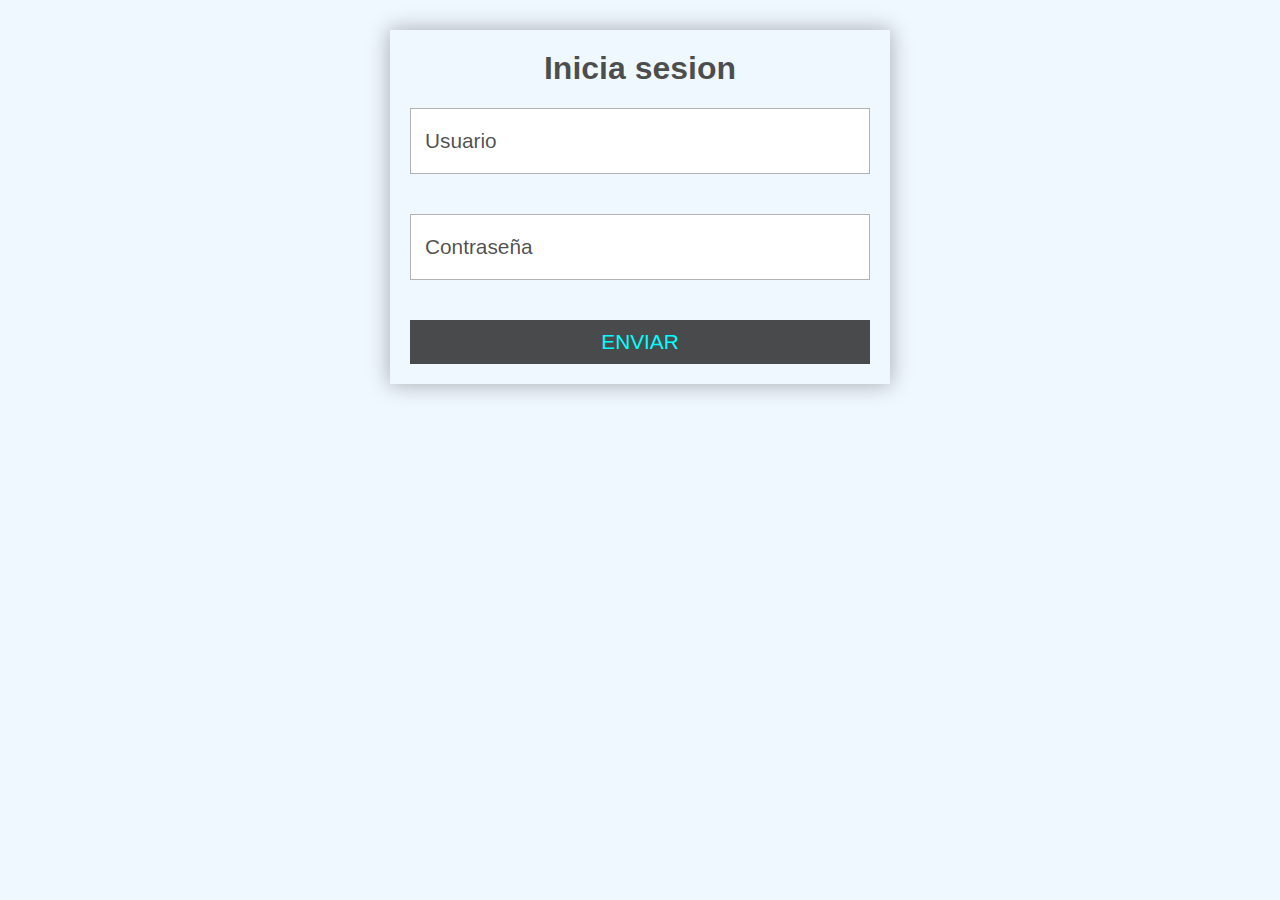
<file: index.html>
<!DOCTYPE html>
<html lang="en">

<head>
    <meta charset="UTF-8">
    <title>Cajero</title>
    
    <link rel="stylesheet" href="style.css">
    
</head>

<body>
    <form action ="" class="formulario">
    <h1 class="formulario_titulo">Inicia sesion</h1>
    <input type="text" name="name" id="name" class="formulario_input">
    <label for="" class="formulario_label">Usuario</label>
    <input type="text"  name="password" id="password" class="formulario_input">
    <label for=""  class="formulario_label">Contraseña </label>
    <button type="button" onclick="getData()" class="form_submit">ENVIAR</button>
    </form>
    
</body>
<script src="init.js"></script>
</html>
</file>
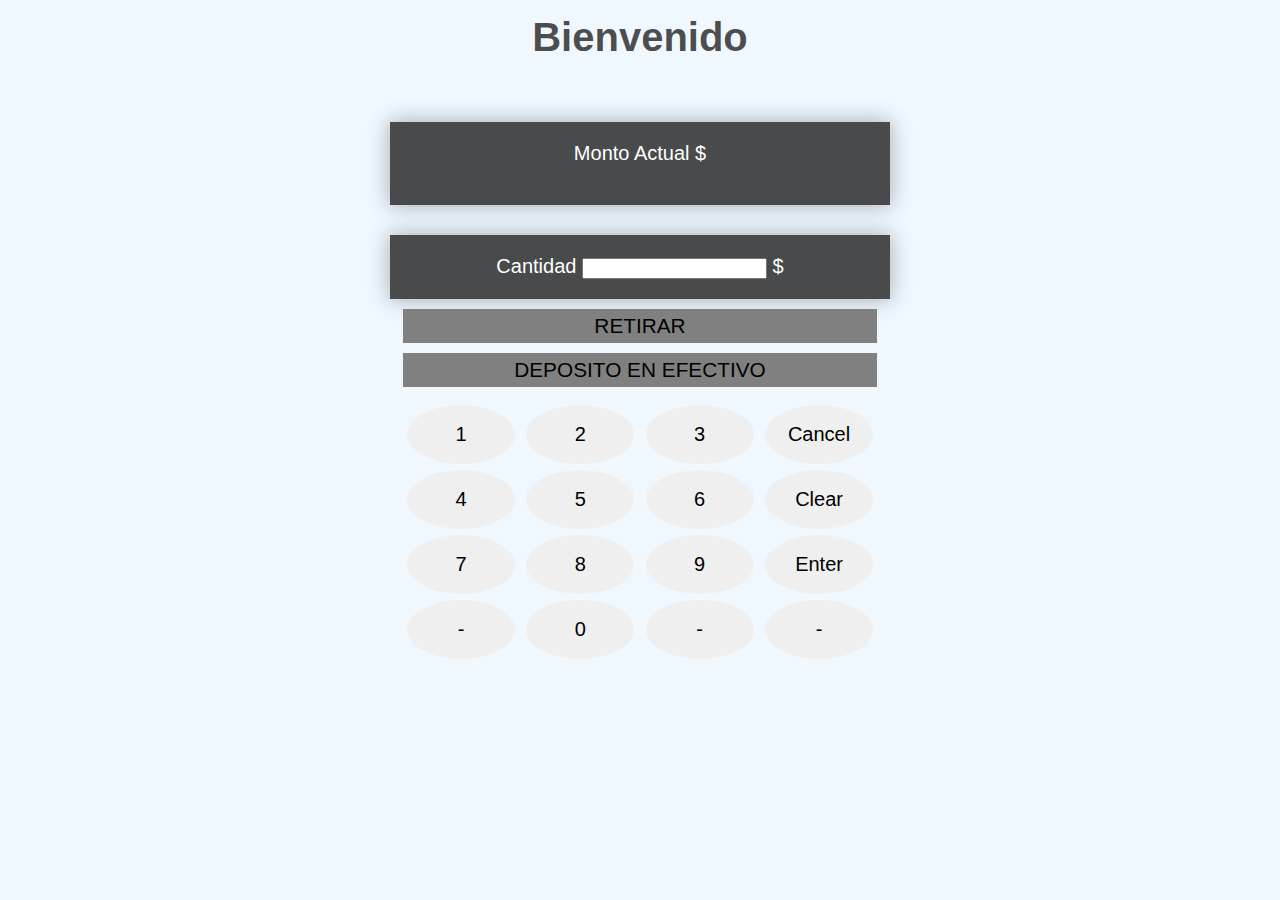
<file: Pag2.html>
<!DOCTYPE html>
<html lang="en">
<head>
    <meta charset="UTF-8">
    <meta http-equiv="X-UA-Compatible" content="IE=edge">
    <meta name="viewport" content="width=device-width, initial-scale=1.0">
    <link rel="preconnect" href="https://fonts.googleapis.com">
    <link rel="preconnect" href="https://fonts.gstatic.com" crossorigin>
    <link href="https://fonts.googleapis.com/css2?family=DM+Serif+Text&display=swap" rel="stylesheet">
    <link rel="stylesheet" href="stilo.css">
    <title>Sesion</title>
    
</head>
<body>
    
    <form action ="" class="formulario">
        <h1 class="formulario_titulo">Bienvenido</h1>
    </form>
    <form action ="" class="montoActual">
        <label>Monto Actual $ </label>
        <p id="saldo"></p>
        
    </form>
    <form name="calculator" class="montoActual">
        <label>Cantidad</label>
        <input type="textfield" name="ans" id="cant" value="" autocomplete="off" >
        <label>$ </label>
    </form>
    <form action ="" class="opciones">
        <button type="button"  onclick="restaRet()" class="form_submit">RETIRAR</button>
        <button type="button"  onclick="sumaDep()"  class="form_submit">DEPOSITO EN EFECTIVO</button>
        
    </form>
    
    <div id="appBg">
        
            <input type="button" value="1" onclick="document.calculator.ans.value+='1'">
            <input type="button" value="2" onclick="document.calculator.ans.value+='2'">
            <input type="button" value="3" onclick="document.calculator.ans.value+='3'">
            <input type="button"  value="Cancel" onclick="cancel()">
            <br>
            <input type="button" value="4" onclick="document.calculator.ans.value+='4'">
            <input type="button" value="5" onclick="document.calculator.ans.value+='5'">
            <input type="button" value="6" onclick="document.calculator.ans.value+='6'">
            <input type="button" value="Clear">
            <br>
            <input type="button" value="7" onclick="document.calculator.ans.value+='7'">
            <input type="button" value="8" onclick="document.calculator.ans.value+='8'">
            <input type="button" value="9" onclick="document.calculator.ans.value+='9'">
            <input type="button" value="Enter">
            <br>
            <input type="button" value="-">
            <input type="button" value="0" onclick="document.calculator.ans.value+='0'">
            <input type="button" value="-">
            <input type="button" value="-">
            <br>
    </div>
    <script src="codigoc.js"></script>
</body>
</html>
</file>
<file: style.css>
* {
    box-sizing: border-box;
}

body{
    margin: 0;
    font-family: sans-serif;
    background-color:aliceblue ;
}

.formulario{
    width:500px;
    max-width: 100%;
    margin: auto;
    margin-top: 30px;
    padding:20px;
    box-shadow:0 0 20px 1px rgba(0,0,0,0.3);
    position: relative;
}
.formulario_titulo{
    text-align: center;
    margin-top: 0;
    color: rgba(0,0,0,0.7);
}
.formulario_input,.formulario_label,.form_submit{
    display: block;
    width:100%;
    font-size:1.3em;
}
.formulario_input{
    padding:20px;
    border:1px solid rgba(0,0,0,0.3);
    margin-bottom: 40px;
}
.formulario_input:focus {
    outline:1px solid rgba(0,0,0,0.7);
}
.formulario_input:focus + .formulario_label{
    margin-top: -130px;
}
.formulario_label{
padding-left: 15px;
position:absolute;
margin-top: -85px;
z-index: index -20;
color:rgba(0,0,0,0.7);
transition: all 0.2s;
}
.form_submit{
    background: rgba(0,0,0,0.7);
    color:aqua;
    padding: 10px 20px;
    cursor:pointer;
    border:none;
}

.fijar{
    margin-top:-135px
}
</file>
<file: stilo.css>
* {
    box-sizing: border-box;
}

body{
    margin: 0;
    font-family: sans-serif;
    background-color:aliceblue ;
}

.montoActual{
    text-align: center;
    margin-top: -90;
    color:white;
    padding: -80px;
}
.formulario_titulo{
    text-align: center;
    margin-top: 0;
    color: rgba(0,0,0,0.7);
}
#appBg form{
    width:100%;
    height: 100%;
}


#appBg form{
    width:500px;
    max-width: 100%;
    background-color: gray;
    margin: auto;
    margin-top: 10px;
    padding:20px;
    box-shadow:0 0 20px 1px rgba(0,0,0,0.3);
    position: relative;
}
#appBg,.formulario,.form_submit{
    width:500px;
    max-width: 100%;
    margin: auto;
    margin-top: 10px;
    padding:5px;
    text-align: center;
    font-size: 20px;
    position: relative;
}

#appBg input[type=button],input[type=reset]{
    width:22%;
    cursor:pointer;
    font-size:20px;
    color:black;
    padding: 18px;
    margin:3px;
    border:0;
    border-radius:100%;
}




.montoActual{
    width:500px;
    background: rgba(0,0,0,0.7);
    max-width: 100%;
    font-size: 20px;
    font-family: sans-serif;
    margin: auto;
    margin-top: 30px;
    padding:20px;
    box-shadow:0 0 20px 1px rgba(0,0,0,0.3);
    position: relative;
}
.form_submit{
    display: block;
    width:37%;
    font-size:1.3em;
}
.form_submit{
    background: gray;
    color:black;
    padding: 5px 5px;
    cursor:pointer;
    border:none;
}
</file>
